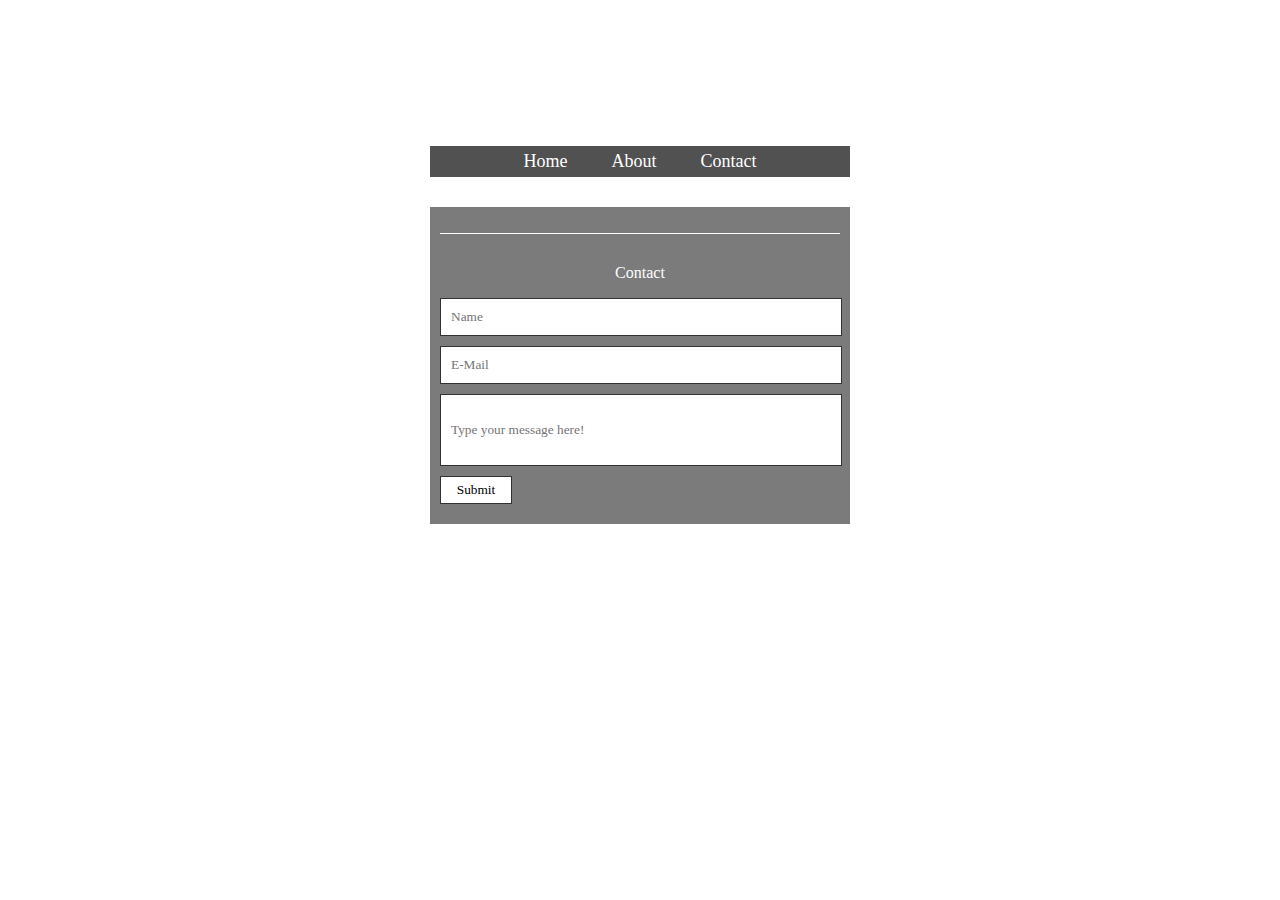
<file: contact.html>
<!DOCTYPE html>
<html> 
<head>
<link href="./stylesheet.css" type="text/css" rel="stylesheet">
<title>
    Lillianna Blair
</title>
  <meta name="viewport" content="width=device-width, initial-scale=1.0">
</head>
<body>
<h1>Lillianna Blair</h1>
<nav>
    <ul class="navigation">
        <li class="navbutton"><a href="./index.html">Home</a></li>
        <li class="navbutton"><a href="./aboutme.html">About</a></li>
        <li class="navbutton"><a href="./contact.html">Contact</a></li>
    </ul>
</nav>
<div class="overlay">
    <p>Contact</p>
    <form class="contact-forms">
        <input placeholder="Name">
        <input placeholder="E-Mail">
        <input class="message" placeholder="Type your message here!">
        <input class="submit-button" id= type="submit" value="Submit">
    </form>
</html>
</div>
</body>
</html>
</file>
<file: stylesheet.css>
@import url('https://fonts.googleapis.com/css?family=Amatic+SC|Slabo+27px');

body {
background-image: url("http://wallportal.com/uploads/posts/free-winter-wonderland-wallpaper/free_winter_wonderland_wallpaper_006.jpg");
background-repeat: no-repeat;
background-size: cover;
font-family: Slabo;
color: white;
background-attachment: fixed;
}

h1 { 
font-size: 56px;
font-weight: 400;
text-transform: uppercase;
text-align: center;
white-space: nowrap;
font-family: "Amatic SC";
letter-spacing: 12px;
}

li.navbutton {
display: inline;
text-align: center;
}

li a {
color: white;
font-size: 18px;
text-decoration: none;
padding: 20px;
}

ul.navigation {
background-color: #333;
padding: 5px;
opacity: 0.85;
width: 410px;
white-space: nowrap;
}

a:link {
color: #ffffff;
}
a:visited {
  color: #ffffff;
}

a:hover {
  color: #000000;
}

ul {
margin: 30px auto;
padding: 0 20px;
text-align: center;
}

.list {
 text-align: left;
}

ul.list {
 padding-right: 135px;
 padding-bottom: 20px;
}

p {
font-size: 16px;
text-align: center;
padding-top: 30px;
border-top: 1px white solid;
width: 100%;
}

.link {
text-decoration: none;
color: white;
}

.overlay {
height: auto;
width: 400px;
margin: auto;
padding: 10px;
position: static;
top: 175px;
right: 0;
bottom: 0px;
left: 0;
background-color: rgba(100, 100, 100, .85);
display: flex;
flex-direction: column;
align-items: center;
}

.overlay p:last-child {
border: none;
}

.contact-forms input {
    border: solid 1px #333;
    margin: auto auto 10px auto;
    padding: 10px 10px;
    font-family: Slabo;
    width: 95%;
}

input.message {
   height: 50px;
}

input.submit-button {
    width: 50px;
    height: 6px;
    text-align: center;
    font-family: Slabo;
    justify-content: center;
}

.first-image {

margin: 10px 0 20px 0;
border-radius: 5px;
box-shadow: 0 0 2em white;
width: 85%;
}

.second-image {
filter: invert(100%);
margin: 0 0 20px 0;
border-radius: 5px;
box-shadow: 0 0 2em white;
width: 85%;
}

.third-image {
filter: sepia(100%);
margin: 0 0 20px 0;
border-radius: 5px;
box-shadow: 0 0 2em white;
width: 85%;
}

@media only screen and (max-width: 500px) {
.overlay {
  width: 85%;
}
ul.navigation {
  width: 88%;
}
h1 {
  font-size: 2rem;
}
.contact-forms input {
  width: 90%;
}
.submit-button {
  width: 15%;
}
}
</file>
